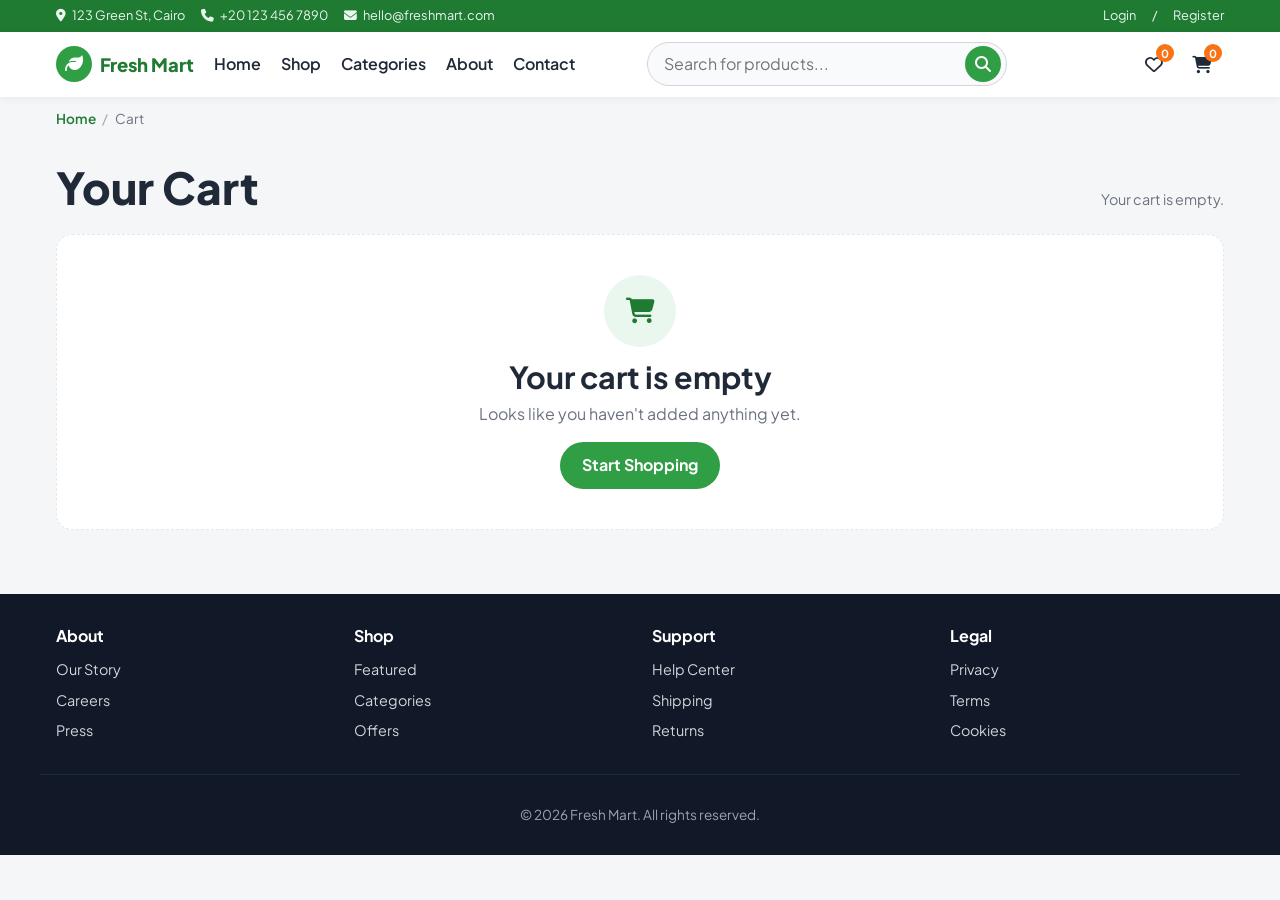
<file: cart.html>
<!DOCTYPE html>
<html lang="en">
<head>
  <meta charset="UTF-8" />
  <meta name="viewport" content="width=device-width, initial-scale=1" />
  <title>Your Cart | Fresh Mart</title>
  <meta name="description" content="Review the items in your Fresh Mart cart, update quantities, and proceed to checkout. Fresh organic groceries delivered." />
  <link rel="canonical" href="https://freshmart.example.com/cart.html" />
  <meta name="robots" content="noindex" />

  <!-- Open Graph -->
  <meta property="og:title" content="Your Cart | Fresh Mart" />
  <meta property="og:description" content="Review your Fresh Mart cart and checkout." />
  <meta property="og:type" content="website" />
  <meta property="og:image" content="https://images.unsplash.com/photo-1542838132-92c53300491e?w=1200&q=80" />

  <!-- Fonts + Icons -->
  <link rel="preconnect" href="https://fonts.googleapis.com" />
  <link rel="preconnect" href="https://fonts.gstatic.com" crossorigin />
  <link href="https://fonts.googleapis.com/css2?family=Plus+Jakarta+Sans:wght@400;500;600;700;800&display=swap" rel="stylesheet" />
  <link rel="stylesheet" href="https://cdnjs.cloudflare.com/ajax/libs/font-awesome/6.5.1/css/all.min.css" integrity="sha512-DTOQO9RWCH3ppGqcWaEA1BIZOC6xxalwEsw9c2QQeAIftl+Vegovlnee1c9QX4TctnWMn13TZye+giMm8e2LwA==" crossorigin="anonymous" referrerpolicy="no-referrer" />

  <link rel="stylesheet" href="css/style.css" />
  <link rel="stylesheet" href="css/product.css" />
  <link rel="stylesheet" href="css/cart.css" />
</head>
<body>
  <a class="skip-link" href="#main">Skip to main content</a>

  <!-- Top bar -->
  <div class="top-bar">
    <div class="container top-bar__inner">
      <div class="top-bar__group">
        <span><i class="fa-solid fa-location-dot" aria-hidden="true"></i> 123 Green St, Cairo</span>
        <a href="tel:+201234567890"><i class="fa-solid fa-phone" aria-hidden="true"></i> +20 123 456 7890</a>
        <a href="mailto:hello@freshmart.com"><i class="fa-solid fa-envelope" aria-hidden="true"></i> hello@freshmart.com</a>
      </div>
      <div class="top-bar__group">
        <a href="#" class="top-bar__login">Login</a>
        <span aria-hidden="true">/</span>
        <a href="#" class="top-bar__login">Register</a>
      </div>
    </div>
  </div>

  <!-- Header -->
  <header class="site-header" id="site-header">
    <div class="container site-header__inner">
      <a href="index.html" class="brand" aria-label="Fresh Mart home">
        <span class="brand__leaf" aria-hidden="true"><i class="fa-solid fa-leaf"></i></span>
        <span class="brand__name">Fresh Mart</span>
      </a>

      <nav class="main-nav" aria-label="Primary">
        <ul class="main-nav__list">
          <li><a href="index.html">Home</a></li>
          <li><a href="index.html#featured-products">Shop</a></li>
          <li><a href="index.html#categories">Categories</a></li>
          <li><a href="#">About</a></li>
          <li><a href="#">Contact</a></li>
        </ul>
      </nav>

      <form class="search" role="search" onsubmit="return false;">
        <label for="search-input" class="visually-hidden">Search products</label>
        <input id="search-input" type="search" name="q" placeholder="Search for products..." autocomplete="off" aria-label="Search products" />
        <button type="submit" aria-label="Search">
          <i class="fa-solid fa-magnifying-glass" aria-hidden="true"></i>
        </button>
      </form>

      <div class="header-actions">
        <a href="index.html#featured-products" class="icon-btn" aria-label="Wishlist">
          <i class="fa-regular fa-heart" aria-hidden="true"></i>
          <span class="badge" id="wishlist-count" aria-live="polite">0</span>
        </a>
        <a href="cart.html" class="icon-btn" aria-label="Cart" aria-current="page">
          <i class="fa-solid fa-cart-shopping" aria-hidden="true"></i>
          <span class="badge" id="cart-count" aria-live="polite">0</span>
        </a>
        <button class="icon-btn nav-toggle" id="nav-toggle" aria-label="Open menu" aria-expanded="false" aria-controls="mobile-menu">
          <i class="fa-solid fa-bars" aria-hidden="true"></i>
        </button>
      </div>
    </div>

    <div class="mobile-menu" id="mobile-menu" hidden>
      <nav aria-label="Mobile">
        <ul>
          <li><a href="index.html">Home</a></li>
          <li><a href="index.html#featured-products">Shop</a></li>
          <li><a href="index.html#categories">Categories</a></li>
          <li><a href="#">About</a></li>
          <li><a href="#">Contact</a></li>
        </ul>
      </nav>
    </div>
  </header>

  <main id="main">
    <nav class="breadcrumb container" aria-label="Breadcrumb">
      <ol>
        <li><a href="index.html">Home</a></li>
        <li aria-current="page">Cart</li>
      </ol>
    </nav>

    <section class="section cart-page" aria-labelledby="cart-heading">
      <div class="container">
        <div class="cart-page__head">
          <h1 id="cart-heading">Your Cart</h1>
          <p class="cart-page__meta" id="cart-summary" aria-live="polite">Loading…</p>
        </div>

        <p class="visually-hidden" id="page-status" role="status" aria-live="polite"></p>

        <div id="cart-root" aria-busy="true">
          <!-- Skeletons while loading -->
          <div class="cart-skeleton" aria-hidden="true">
            <div class="cart-skeleton__row"></div>
            <div class="cart-skeleton__row"></div>
            <div class="cart-skeleton__row"></div>
          </div>
        </div>
      </div>
    </section>
  </main>

  <!-- Footer -->
  <footer class="site-footer">
    <div class="container site-footer__grid">
      <div class="footer-col">
        <h3>About</h3>
        <ul>
          <li><a href="#">Our Story</a></li>
          <li><a href="#">Careers</a></li>
          <li><a href="#">Press</a></li>
        </ul>
      </div>
      <div class="footer-col">
        <h3>Shop</h3>
        <ul>
          <li><a href="index.html#featured-products">Featured</a></li>
          <li><a href="index.html#categories">Categories</a></li>
          <li><a href="#">Offers</a></li>
        </ul>
      </div>
      <div class="footer-col">
        <h3>Support</h3>
        <ul>
          <li><a href="#">Help Center</a></li>
          <li><a href="#">Shipping</a></li>
          <li><a href="#">Returns</a></li>
        </ul>
      </div>
      <div class="footer-col">
        <h3>Legal</h3>
        <ul>
          <li><a href="#">Privacy</a></li>
          <li><a href="#">Terms</a></li>
          <li><a href="#">Cookies</a></li>
        </ul>
      </div>
    </div>
    <div class="container site-footer__bottom">
      <p>&copy; <span id="year"></span> Fresh Mart. All rights reserved.</p>
    </div>
  </footer>

  <script src="js/utilities.js" defer></script>
  <script src="js/cart.js" defer></script>
</body>
</html>
</file>
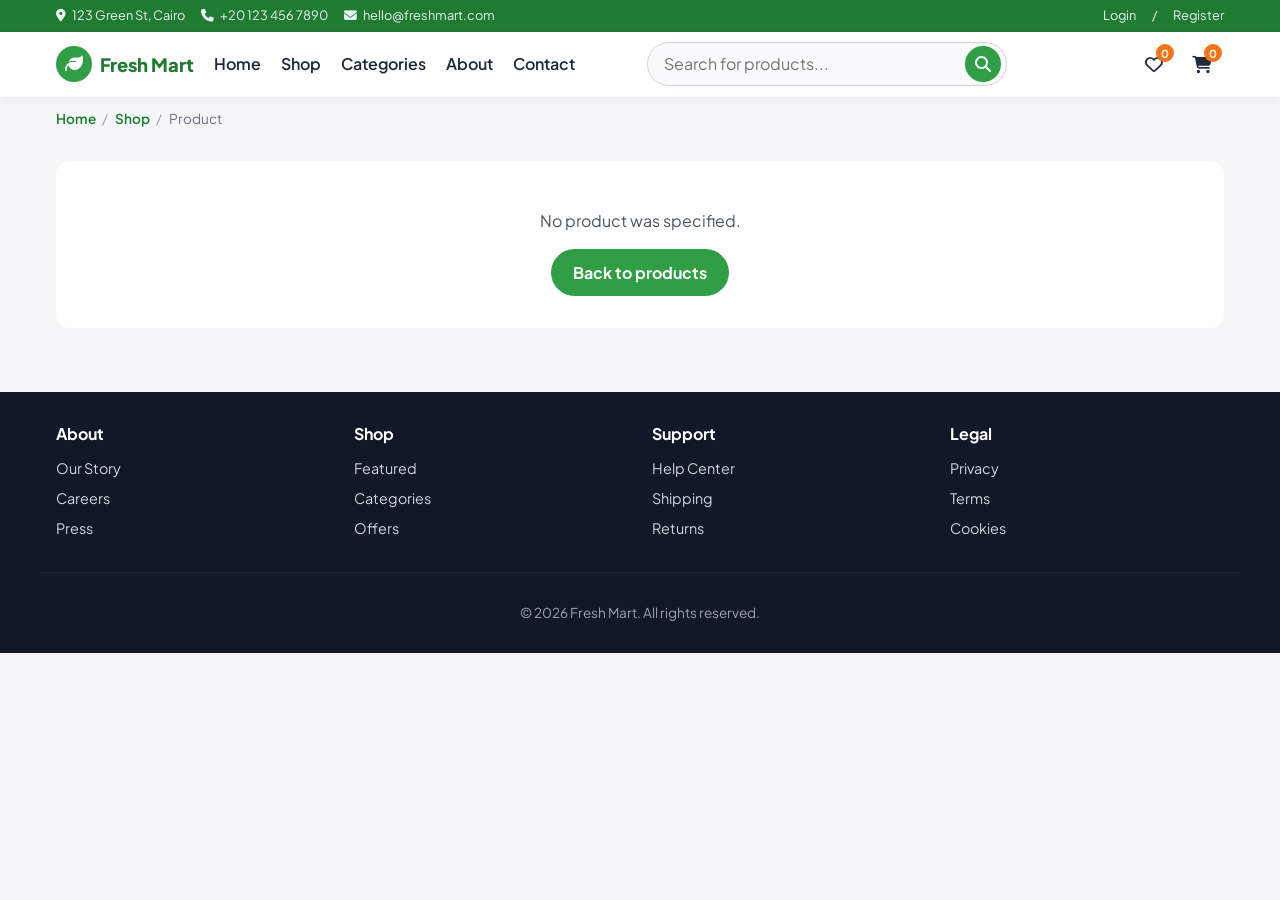
<file: product.html>
<!DOCTYPE html>
<html lang="en">
<head>
  <meta charset="UTF-8" />
  <meta name="viewport" content="width=device-width, initial-scale=1" />
  <title>Product Details | Fresh Mart</title>
  <meta name="description" content="View product details, ratings, and pricing at Fresh Mart. Fresh organic groceries delivered to your door." />
  <link rel="canonical" href="https://freshmart.example.com/product.html" />

  <!-- Open Graph -->
  <meta property="og:title" content="Product Details | Fresh Mart" />
  <meta property="og:description" content="View product details, ratings, and pricing at Fresh Mart." />
  <meta property="og:type" content="product" />
  <meta property="og:image" content="https://images.unsplash.com/photo-1542838132-92c53300491e?w=1200&q=80" />

  <!-- Fonts + Icons -->
  <link rel="preconnect" href="https://fonts.googleapis.com" />
  <link rel="preconnect" href="https://fonts.gstatic.com" crossorigin />
  <link href="https://fonts.googleapis.com/css2?family=Plus+Jakarta+Sans:wght@400;500;600;700;800&display=swap" rel="stylesheet" />
  <link rel="stylesheet" href="https://cdnjs.cloudflare.com/ajax/libs/font-awesome/6.5.1/css/all.min.css" integrity="sha512-DTOQO9RWCH3ppGqcWaEA1BIZOC6xxalwEsw9c2QQeAIftl+Vegovlnee1c9QX4TctnWMn13TZye+giMm8e2LwA==" crossorigin="anonymous" referrerpolicy="no-referrer" />

  <link rel="stylesheet" href="css/product.css" />
  <link rel="stylesheet" href="css/style.css" />
</head>
<body>
  <a class="skip-link" href="#main">Skip to main content</a>

  <!-- Top bar -->
  <div class="top-bar">
    <div class="container top-bar__inner">
      <div class="top-bar__group">
        <span><i class="fa-solid fa-location-dot" aria-hidden="true"></i> 123 Green St, Cairo</span>
        <a href="tel:+201234567890"><i class="fa-solid fa-phone" aria-hidden="true"></i> +20 123 456 7890</a>
        <a href="mailto:hello@freshmart.com"><i class="fa-solid fa-envelope" aria-hidden="true"></i> hello@freshmart.com</a>
      </div>
      <div class="top-bar__group">
        <a href="#" class="top-bar__login">Login</a>
        <span aria-hidden="true">/</span>
        <a href="#" class="top-bar__login">Register</a>
      </div>
    </div>
  </div>

  <!-- Header (same as homepage, plus a back-to-home link in the brand) -->
  <header class="site-header" id="site-header">
    <div class="container site-header__inner">
      <a href="index.html" class="brand" aria-label="Fresh Mart home">
        <span class="brand__leaf" aria-hidden="true"><i class="fa-solid fa-leaf"></i></span>
        <span class="brand__name">Fresh Mart</span>
      </a>

      <nav class="main-nav" aria-label="Primary">
        <ul class="main-nav__list">
          <li><a href="index.html">Home</a></li>
          <li><a href="index.html#featured-products">Shop</a></li>
          <li><a href="index.html#categories">Categories</a></li>
          <li><a href="#">About</a></li>
          <li><a href="#">Contact</a></li>
        </ul>
      </nav>

      <form class="search" role="search" onsubmit="return false;">
        <label for="search-input" class="visually-hidden">Search products</label>
        <input id="search-input" type="search" name="q" placeholder="Search for products..." autocomplete="off" aria-label="Search products" />
        <button type="submit" aria-label="Search">
          <i class="fa-solid fa-magnifying-glass" aria-hidden="true"></i>
        </button>
      </form>

      <div class="header-actions">
        <a href="index.html#featured-products" class="icon-btn" aria-label="Wishlist">
          <i class="fa-regular fa-heart" aria-hidden="true"></i>
          <span class="badge" id="wishlist-count" aria-live="polite">0</span>
        </a>
        <a href="index.html#featured-products" class="icon-btn" aria-label="Cart">
          <i class="fa-solid fa-cart-shopping" aria-hidden="true"></i>
          <span class="badge" id="cart-count" aria-live="polite">0</span>
        </a>
        <button class="icon-btn nav-toggle" id="nav-toggle" aria-label="Open menu" aria-expanded="false" aria-controls="mobile-menu">
          <i class="fa-solid fa-bars" aria-hidden="true"></i>
        </button>
      </div>
    </div>

    <div class="mobile-menu" id="mobile-menu" hidden>
      <nav aria-label="Mobile">
        <ul>
          <li><a href="index.html">Home</a></li>
          <li><a href="index.html#featured-products">Shop</a></li>
          <li><a href="index.html#categories">Categories</a></li>
          <li><a href="#">About</a></li>
          <li><a href="#">Contact</a></li>
        </ul>
      </nav>
    </div>
  </header>

  <main id="main">
    <!-- Breadcrumb -->
    <nav class="breadcrumb container" aria-label="Breadcrumb">
      <ol>
        <li><a href="index.html">Home</a></li>
        <li><a href="index.html#featured-products">Shop</a></li>
        <li aria-current="page" id="crumb-current">Product</li>
      </ol>
    </nav>

    <!-- Live region for status announcements -->
    <p class="visually-hidden" id="page-status" role="status" aria-live="polite"></p>

    <!-- Product detail -->
    <section class="section product-detail" id="product-detail" aria-busy="true">
      <div class="container">
        <div id="product-root">
          <!-- Skeletons shown while loading -->
          <div class="pd-skeleton" aria-hidden="true">
            <div class="pd-skeleton__gallery"></div>
            <div class="pd-skeleton__info">
              <div class="pd-skeleton__line pd-skeleton__line--lg"></div>
              <div class="pd-skeleton__line"></div>
              <div class="pd-skeleton__line pd-skeleton__line--sm"></div>
              <div class="pd-skeleton__line pd-skeleton__line--lg"></div>
            </div>
          </div>
        </div>
      </div>
    </section>

    <!-- Related products (optional, populated by JS) -->
    <section class="section related" id="related-section" aria-labelledby="related-heading" hidden>
      <div class="container">
        <div class="section__head">
          <h2 id="related-heading">You may also like</h2>
          <a href="index.html#featured-products" class="link-more">View All <i class="fa-solid fa-arrow-right" aria-hidden="true"></i></a>
        </div>
        <div class="product-grid" id="related-grid"></div>
      </div>
    </section>
  </main>

  <!-- Footer (identical to homepage) -->
  <footer class="site-footer">
    <div class="container site-footer__grid">
      <div class="footer-col">
        <h3>About</h3>
        <ul>
          <li><a href="#">Our Story</a></li>
          <li><a href="#">Careers</a></li>
          <li><a href="#">Press</a></li>
        </ul>
      </div>
      <div class="footer-col">
        <h3>Shop</h3>
        <ul>
          <li><a href="index.html#featured-products">Featured</a></li>
          <li><a href="index.html#categories">Categories</a></li>
          <li><a href="#">Offers</a></li>
        </ul>
      </div>
      <div class="footer-col">
        <h3>Support</h3>
        <ul>
          <li><a href="#">Help Center</a></li>
          <li><a href="#">Shipping</a></li>
          <li><a href="#">Returns</a></li>
        </ul>
      </div>
      <div class="footer-col">
        <h3>Legal</h3>
        <ul>
          <li><a href="#">Privacy</a></li>
          <li><a href="#">Terms</a></li>
          <li><a href="#">Cookies</a></li>
        </ul>
      </div>
    </div>
    <div class="container site-footer__bottom">
      <p>&copy; <span id="year"></span> Fresh Mart. All rights reserved.</p>
    </div>
  </footer>

  <script src="js/utilities.js" defer></script>
  <script src="js/product.js" defer></script>
</body>
</html>
</file>
<file: css/style.css>
/* ============================================================
   Fresh Mart — mobile-first stylesheet
   Palette: #2f9e44 (green), #1f7a32 (dark green), #f4f6f8 (page),
            #ffffff (cards), #f97316 (sale orange)
   ============================================================ */

/* ---------- Reset / base ---------- */
*,
*::before,
*::after { box-sizing: border-box; }

html { scroll-behavior: smooth; }

body {
  margin: 0;
  font-family: "Plus Jakarta Sans", system-ui, -apple-system, Segoe UI, Roboto, sans-serif;
  color: #1f2937;
  background: #f4f6f8;
  line-height: 1.5;
  -webkit-font-smoothing: antialiased;
}

img { max-width: 100%; height: auto; display: block; }

a { color: inherit; text-decoration: none; }
a:hover { text-decoration: underline; }

button { font: inherit; cursor: pointer; }

ul { list-style: none; margin: 0; padding: 0; }

h1, h2, h3, h4 { margin: 0 0 0.5em; line-height: 1.2; }

h1 { font-size: clamp(1.6rem, 4vw + 1rem, 2.75rem); font-weight: 800; }
h2 { font-size: clamp(1.3rem, 2vw + 0.9rem, 1.9rem); font-weight: 700; }
h3 { font-size: 1.1rem; font-weight: 700; }

/* ---------- Utilities ---------- */
.container {
  width: 100%;
  max-width: 1200px;
  margin-inline: auto;
  padding-inline: 1rem;
}

.visually-hidden {
  position: absolute !important;
  width: 1px; height: 1px;
  padding: 0; margin: -1px;
  overflow: hidden; clip: rect(0 0 0 0);
  white-space: nowrap; border: 0;
}

.skip-link {
  position: absolute;
  left: 1rem;
  top: -100px;
  background: #1f7a32;
  color: #fff;
  padding: 0.6rem 1rem;
  border-radius: 0 0 6px 6px;
  z-index: 1000;
  transition: top 0.2s ease;
}
.skip-link:focus { top: 0; }

:focus-visible {
  outline: 3px solid #f97316;
  outline-offset: 2px;
  border-radius: 4px;
}

/* ---------- Buttons ---------- */
.btn {
  display: inline-flex;
  align-items: center;
  justify-content: center;
  gap: 0.5rem;
  min-height: 44px;
  padding: 0.6rem 1.25rem;
  border-radius: 999px;
  border: 2px solid transparent;
  font-weight: 700;
  text-decoration: none;
  transition: background 0.2s ease, color 0.2s ease, transform 0.1s ease;
}
.btn:hover { text-decoration: none; }
.btn:active { transform: scale(0.98); }

.btn--primary {
  background: #2f9e44;
  color: #fff;
}
.btn--primary:hover { background: #1f7a32; }

.btn--light {
  background: #fff;
  color: #1f7a32;
}
.btn--light:hover { background: #eaf7ee; }

/* ---------- Top bar ---------- */
.top-bar {
  background: #1f7a32;
  color: #eaf7ee;
  font-size: 0.8rem;
}
.top-bar__inner {
  display: flex;
  flex-wrap: wrap;
  gap: 0.25rem 1rem;
  justify-content: space-between;
  align-items: center;
  padding-block: 0.4rem;
}
.top-bar__group {
  display: flex;
  flex-wrap: wrap;
  align-items: center;
  gap: 0.5rem 1rem;
}
.top-bar a { color: #eaf7ee; }
.top-bar i { margin-right: 0.25rem; }

/* Hide some top-bar items on very small screens */
@media (max-width: 599px) {
  .top-bar__group:first-child span:first-child,
  .top-bar__group:first-child a[href^="mailto"] { display: none; }
}

/* ---------- Header ---------- */
.site-header {
  position: sticky;
  top: 0;
  z-index: 50;
  background: #fff;
  box-shadow: 0 2px 8px rgba(0,0,0,0.06);
}
.site-header__inner {
  display: flex;
  align-items: center;
  gap: 0.75rem;
  padding-block: 0.65rem;
}

.brand {
  display: inline-flex;
  align-items: center;
  gap: 0.5rem;
  font-weight: 800;
  color: #1f7a32;
  font-size: 1.15rem;
  flex-shrink: 0;
}
.brand:hover { text-decoration: none; }
.brand__leaf {
  display: inline-flex;
  align-items: center;
  justify-content: center;
  width: 36px; height: 36px;
  border-radius: 50%;
  background: #2f9e44;
  color: #fff;
}

/* Nav: hidden on mobile, visible from 1024 */
.main-nav { display: none; }
.main-nav__list {
  display: flex;
  gap: 1.25rem;
  font-weight: 600;
}
.main-nav a[aria-current="page"] { color: #2f9e44; }

/* Search */
.search {
  display: none;
  flex: 1;
  position: relative;
  margin-inline: 0.5rem;
}
.search input {
  width: 100%;
  min-height: 44px;
  padding: 0.5rem 2.75rem 0.5rem 1rem;
  border: 1px solid #d1d5db;
  border-radius: 999px;
  background: #f9fafb;
  font: inherit;
}
.search input:focus { background: #fff; }
.search button {
  position: absolute;
  right: 6px;
  top: 50%;
  transform: translateY(-50%);
  width: 36px; height: 36px;
  border-radius: 50%;
  border: 0;
  background: #2f9e44;
  color: #fff;
  display: inline-flex;
  align-items: center;
  justify-content: center;
}

/* Header actions */
.header-actions {
  display: flex;
  align-items: center;
  gap: 0.25rem;
  margin-left: auto;
}
.icon-btn {
  position: relative;
  display: inline-flex;
  align-items: center;
  justify-content: center;
  width: 44px; height: 44px;
  border: 0;
  background: transparent;
  border-radius: 50%;
  color: #1f2937;
  font-size: 1.1rem;
}
.icon-btn:hover { background: #f0fdf4; color: #1f7a32; text-decoration: none; }

.badge {
  position: absolute;
  top: 2px; right: 2px;
  min-width: 18px; height: 18px;
  padding: 0 4px;
  border-radius: 999px;
  background: #f97316;
  color: #fff;
  font-size: 0.7rem;
  font-weight: 700;
  display: inline-flex;
  align-items: center;
  justify-content: center;
}

/* Mobile menu */
.mobile-menu {
  background: #fff;
  border-top: 1px solid #e5e7eb;
  padding: 0.5rem 1rem 1rem;
}
.mobile-menu ul { display: flex; flex-direction: column; gap: 0.25rem; }
.mobile-menu a {
  display: block;
  padding: 0.75rem 0.5rem;
  border-radius: 8px;
  font-weight: 600;
  min-height: 44px;
}
.mobile-menu a:hover { background: #f0fdf4; text-decoration: none; }

/* ---------- Hero ---------- */
.hero {
  background:
    linear-gradient(135deg, rgba(47,158,68,0.92), rgba(31,122,50,0.92)),
    #2f9e44;
  color: #fff;
  padding-block: 2.5rem;
}
.hero__inner {
  display: grid;
  gap: 1.5rem;
}
.hero__eyebrow {
  display: inline-block;
  background: rgba(255,255,255,0.15);
  padding: 0.25rem 0.75rem;
  border-radius: 999px;
  font-size: 0.85rem;
  font-weight: 600;
  margin: 0 0 0.75rem;
}
.hero__text {
  font-size: 1rem;
  opacity: 0.95;
  max-width: 46ch;
}
.hero__chips {
  display: flex;
  flex-wrap: wrap;
  gap: 0.5rem;
  margin-top: 1.25rem;
}
.hero__chips li {
  display: inline-flex;
  align-items: center;
  gap: 0.4rem;
  background: rgba(255,255,255,0.15);
  padding: 0.4rem 0.8rem;
  border-radius: 999px;
  font-size: 0.85rem;
  font-weight: 600;
}
.hero__media img {
  width: 100%;
  aspect-ratio: 3 / 2;
  object-fit: cover;
  border-radius: 16px;
  box-shadow: 0 12px 30px rgba(0,0,0,0.25);
}

/* ---------- Sections ---------- */
.section { padding-block: 2rem; }
.section__head {
  display: flex;
  align-items: baseline;
  justify-content: space-between;
  gap: 1rem;
  margin-bottom: 1rem;
}
.section__head h2 { margin: 0; }
.link-more {
  color: #2f9e44;
  font-weight: 700;
  font-size: 0.9rem;
  white-space: nowrap;
}
.link-more:hover { color: #1f7a32; }

/* ---------- Categories ---------- */
.category-list {
  display: grid;
  grid-auto-flow: column;
  grid-auto-columns: 96px;
  gap: 0.75rem;
  overflow-x: auto;
  scroll-snap-type: x mandatory;
  padding-bottom: 0.5rem;
  -webkit-overflow-scrolling: touch;
}
.category-list > li { scroll-snap-align: start; }

.category {
  display: flex;
  flex-direction: column;
  align-items: center;
  gap: 0.5rem;
  text-align: center;
  font-size: 0.85rem;
  font-weight: 600;
}
.category__icon {
  width: 72px; height: 72px;
  border-radius: 50%;
  background: #fff;
  color: #2f9e44;
  font-size: 1.6rem;
  display: inline-flex;
  align-items: center;
  justify-content: center;
  box-shadow: 0 4px 12px rgba(0,0,0,0.06);
  transition: transform 0.2s ease, background 0.2s ease;
}
.category:hover .category__icon { transform: translateY(-3px); background: #f0fdf4; }

/* ---------- Promos ---------- */
.promos__grid {
  display: grid;
  gap: 1rem;
}
.promo {
  position: relative;
  border-radius: 16px;
  overflow: hidden;
  color: #fff;
  min-height: 200px;
  display: flex;
  align-items: center;
  isolation: isolate;
}
.promo img {
  position: absolute;
  inset: 0;
  width: 100%; height: 100%;
  object-fit: cover;
  z-index: -2;
}
.promo::after {
  content: "";
  position: absolute;
  inset: 0;
  background: linear-gradient(90deg, rgba(0,0,0,0.55), rgba(0,0,0,0.1));
  z-index: -1;
}
.promo__text { padding: 1.5rem; max-width: 60%; }
.promo__tag { margin: 0; font-size: 0.9rem; font-weight: 600; opacity: 0.95; }
.promo__title { font-size: 2rem; font-weight: 800; margin: 0.25rem 0 0.75rem; }

/* ---------- Product grid ---------- */
.product-grid {
  display: grid;
  grid-template-columns: 1fr;
  gap: 1rem;
}

.product-card {
  position: relative;
  background: #fff;
  border-radius: 14px;
  padding: 0.9rem;
  display: flex;
  flex-direction: column;
  gap: 0.5rem;
  box-shadow: 0 2px 10px rgba(0,0,0,0.05);
  transition: transform 0.2s ease, box-shadow 0.2s ease;
}
.product-card:hover {
  transform: translateY(-3px);
  box-shadow: 0 10px 24px rgba(0,0,0,0.08);
}
.product-card__media {
  position: relative;
  background: #f4f6f8;
  border-radius: 10px;
  aspect-ratio: 1 / 1;
  display: flex;
  align-items: center;
  justify-content: center;
  overflow: hidden;
}
.product-card__media img {
  width: 100%; height: 100%;
  object-fit: contain;
  padding: 0.5rem;
}
.product-card__badges {
  position: absolute;
  top: 8px; left: 8px;
  display: flex;
  gap: 0.35rem;
}
.badge-sale {
  background: #f97316;
  color: #fff;
  font-size: 0.7rem;
  font-weight: 700;
  padding: 0.2rem 0.5rem;
  border-radius: 6px;
  letter-spacing: 0.03em;
}
.product-card__wish {
  position: absolute;
  top: 8px; right: 8px;
  width: 40px; height: 40px;
  border-radius: 50%;
  border: 0;
  background: #fff;
  color: #ef4444;
  box-shadow: 0 2px 8px rgba(0,0,0,0.1);
  display: inline-flex;
  align-items: center;
  justify-content: center;
}
.product-card__wish.is-active { background: #ef4444; color: #fff; }

.product-card__title {
  font-size: 0.95rem;
  font-weight: 600;
  margin: 0;
  display: -webkit-box;
  -webkit-line-clamp: 2;
  -webkit-box-orient: vertical;
  overflow: hidden;
  min-height: 2.6em;
}

.product-card__rating {
  display: flex;
  align-items: center;
  gap: 0.35rem;
  font-size: 0.8rem;
  color: #6b7280;
}
.stars { color: #f59e0b; letter-spacing: 1px; }

.product-card__foot {
  display: flex;
  align-items: center;
  justify-content: space-between;
  gap: 0.5rem;
  margin-top: auto;
}
.price { display: flex; flex-direction: column; line-height: 1.1; }
.price__now { font-weight: 800; color: #1f7a32; font-size: 1rem; }
.price__was { font-size: 0.8rem; color: #9ca3af; text-decoration: line-through; }

.add-btn {
  width: 44px; height: 44px;
  border-radius: 50%;
  border: 0;
  background: #2f9e44;
  color: #fff;
  font-size: 1rem;
  display: inline-flex;
  align-items: center;
  justify-content: center;
  transition: background 0.2s ease, transform 0.1s ease;
}
.add-btn:hover { background: #1f7a32; }
.add-btn:active { transform: scale(0.95); }

/* Skeleton */
.skeleton-card {
  background: #fff;
  border-radius: 14px;
  height: 320px;
  position: relative;
  overflow: hidden;
}
.skeleton-card::after {
  content: "";
  position: absolute;
  inset: 0;
  background: linear-gradient(90deg, #f0f2f5 25%, #e6e9ee 37%, #f0f2f5 63%);
  background-size: 400% 100%;
  animation: shimmer 1.4s ease infinite;
}
@keyframes shimmer {
  0% { background-position: 100% 0; }
  100% { background-position: 0 0; }
}

/* Error / empty state */
.state {
  grid-column: 1 / -1;
  background: #fff;
  border-radius: 14px;
  padding: 2rem 1rem;
  text-align: center;
  color: #4b5563;
}
.state button {
  margin-top: 1rem;
}

/* ---------- CTA (newsletter + app) ---------- */
.cta__grid {
  display: grid;
  gap: 1rem;
}
.newsletter,
.app-card {
  background: #fff;
  border-radius: 16px;
  padding: 1.5rem;
  box-shadow: 0 2px 10px rgba(0,0,0,0.05);
}
.newsletter__form {
  display: flex;
  flex-wrap: wrap;
  gap: 0.5rem;
  margin-top: 1rem;
}
.newsletter__form input {
  flex: 1 1 200px;
  min-height: 44px;
  padding: 0.5rem 1rem;
  border: 1px solid #d1d5db;
  border-radius: 999px;
  font: inherit;
}
.newsletter__msg { margin-top: 0.5rem; font-size: 0.9rem; min-height: 1.2em; }
.newsletter__msg.is-error { color: #dc2626; }
.newsletter__msg.is-success { color: #1f7a32; }

.app-card {
  background: #111827;
  color: #f9fafb;
  display: flex;
  flex-direction: column;
  gap: 0.5rem;
}
.app-card h3 { color: #fff; }
.app-card p { margin: 0 0 0.75rem; color: #d1d5db; }
.app-card__buttons { display: flex; flex-wrap: wrap; gap: 0.5rem; }
.store-btn {
  display: inline-flex;
  align-items: center;
  gap: 0.5rem;
  min-height: 44px;
  padding: 0.5rem 1rem;
  border-radius: 10px;
  background: #1f2937;
  color: #fff;
  border: 1px solid #374151;
  font-weight: 600;
  font-size: 0.9rem;
}
.store-btn:hover { background: #374151; text-decoration: none; }

/* ---------- Footer ---------- */
.site-footer {
  background: #111827;
  color: #d1d5db;
  margin-top: 2rem;
  padding-top: 2rem;
}
.site-footer__grid {
  display: grid;
  grid-template-columns: 1fr;
  gap: 1.5rem;
}
.footer-col h3 {
  color: #fff;
  font-size: 1rem;
  margin-bottom: 0.75rem;
}
.footer-col ul { display: flex; flex-direction: column; gap: 0.4rem; }
.footer-col a { color: #d1d5db; font-size: 0.9rem; }
.footer-col a:hover { color: #86efac; text-decoration: none; }

.site-footer__bottom {
  border-top: 1px solid #1f2937;
  margin-top: 2rem;
  padding-block: 1rem;
  font-size: 0.85rem;
  text-align: center;
  color: #9ca3af;
}

/* ============================================================
   Breakpoints
   ============================================================ */

/* Tablet: ≥ 600px */
@media (min-width: 600px) {
  .product-grid { grid-template-columns: repeat(2, 1fr); }
  .promos__grid { grid-template-columns: 1fr 1fr; }
  .site-footer__grid { grid-template-columns: repeat(2, 1fr); }
  .category-list {
    grid-auto-flow: row;
    grid-template-columns: repeat(auto-fill, minmax(96px, 1fr));
    grid-auto-columns: auto;
    overflow: visible;
  }
}

/* Tablet: ≥ 768px */
@media (min-width: 768px) {
  .hero__inner { grid-template-columns: 1.1fr 1fr; align-items: center; }
  .cta__grid { grid-template-columns: 1.4fr 1fr; }
  .site-footer__grid { grid-template-columns: repeat(4, 1fr); }
}

/* Desktop: ≥ 1024px */
@media (min-width: 1024px) {
  .main-nav { display: block; }
  .search { display: block; }
  .nav-toggle { display: none; }
  .mobile-menu { display: none !important; }

  .product-grid { grid-template-columns: repeat(4, 1fr); }

  .site-header__inner { gap: 1.25rem; }
  .search { max-width: 360px; margin-inline: auto; }
}

/* Reduced motion */
@media (prefers-reduced-motion: reduce) {
  *,
  *::before,
  *::after {
    animation-duration: 0.001ms !important;
    animation-iteration-count: 1 !important;
    transition-duration: 0.001ms !important;
    scroll-behavior: auto !important;
  }
}

/* ============================================================
   Products toolbar + filters
   ============================================================ */

.products-toolbar {
  display: flex;
  flex-wrap: wrap;
  align-items: center;
  justify-content: space-between;
  gap: 0.75rem;
  margin-bottom: 1rem;
}
.products-count {
  margin: 0;
  font-size: 0.9rem;
  color: #6b7280;
  font-weight: 600;
}
.products-toolbar__actions {
  display: flex;
  gap: 0.5rem;
  align-items: center;
  margin-left: auto;
}

/* Filter toggle */
.filter-toggle {
  display: inline-flex;
  align-items: center;
  gap: 0.5rem;
  min-height: 44px;
  padding: 0.5rem 1rem;
  border: 1px solid #d1d5db;
  background: #fff;
  border-radius: 999px;
  font-weight: 700;
  color: #1f2937;
  cursor: pointer;
  position: relative;
  transition: border-color 0.15s ease, background 0.15s ease;
}
.filter-toggle:hover { border-color: #2f9e44; background: #f0fdf4; }
.filter-toggle[aria-expanded="true"] {
  background: #2f9e44;
  color: #fff;
  border-color: #2f9e44;
}
.filter-toggle__badge {
  display: inline-flex;
  align-items: center;
  justify-content: center;
  min-width: 20px;
  height: 20px;
  padding: 0 6px;
  background: #f97316;
  color: #fff;
  font-size: 0.7rem;
  font-weight: 800;
  border-radius: 999px;
}

/* Sort */
.sort-control {
  position: relative;
  display: inline-flex;
  align-items: center;
  background: #fff;
  border: 1px solid #d1d5db;
  border-radius: 999px;
  padding-inline: 0.75rem;
  min-height: 44px;
}
.sort-control i {
  color: #6b7280;
  margin-right: 0.4rem;
  font-size: 0.85rem;
}
.sort-control select {
  border: 0;
  background: transparent;
  font: inherit;
  font-weight: 600;
  padding: 0.5rem 1.5rem 0.5rem 0;
  cursor: pointer;
  color: #1f2937;
  -webkit-appearance: none;
  appearance: none;
  background-image: url("data:image/svg+xml,%3Csvg xmlns='http://www.w3.org/2000/svg' width='12' height='8' viewBox='0 0 12 8'%3E%3Cpath fill='%236b7280' d='M6 8 0 0h12z'/%3E%3C/svg%3E");
  background-repeat: no-repeat;
  background-position: right center;
}
.sort-control select:focus-visible {
  outline: 2px solid #2f9e44;
  outline-offset: 4px;
}

/* Filter panel */
.filter-panel {
  background: #fff;
  border: 1px solid #e5e7eb;
  border-radius: 16px;
  padding: 1rem;
  margin-bottom: 1.25rem;
  display: flex;
  flex-direction: column;
  gap: 1rem;
}
.filter-panel__head {
  display: flex;
  align-items: center;
  justify-content: space-between;
}
.filter-panel__head h3 { margin: 0; font-size: 1.05rem; }
.filter-close {
  width: 36px; height: 36px;
  border: 0;
  background: transparent;
  border-radius: 50%;
  cursor: pointer;
  color: #6b7280;
}
.filter-close:hover { background: #f3f4f6; color: #1f2937; }

.filter-panel__body { display: grid; gap: 1rem; }
.filter-group {
  border: 0;
  padding: 0;
  margin: 0;
  display: flex;
  flex-direction: column;
  gap: 0.5rem;
}
.filter-group legend {
  font-size: 0.8rem;
  font-weight: 700;
  text-transform: uppercase;
  letter-spacing: 0.05em;
  color: #6b7280;
  margin-bottom: 0.25rem;
}

.filter-chips { display: flex; flex-wrap: wrap; gap: 0.4rem; }
.chip {
  min-height: 36px;
  padding: 0.35rem 0.85rem;
  border: 1px solid #d1d5db;
  background: #fff;
  border-radius: 999px;
  font-size: 0.85rem;
  font-weight: 600;
  cursor: pointer;
  color: #1f2937;
  transition: all 0.15s ease;
}
.chip:hover { border-color: #2f9e44; color: #1f7a32; }
.chip.is-active { background: #2f9e44; border-color: #2f9e44; color: #fff; }

.filter-price { display: flex; align-items: center; gap: 0.5rem; }
.filter-price input {
  width: 100%;
  min-height: 40px;
  padding: 0.4rem 0.75rem;
  border: 1px solid #d1d5db;
  border-radius: 10px;
  font: inherit;
}
.filter-price input:focus-visible {
  outline: 2px solid #2f9e44;
  outline-offset: 2px;
}
.filter-price span { color: #9ca3af; }

.filter-check {
  display: inline-flex;
  align-items: center;
  gap: 0.5rem;
  font-size: 0.9rem;
  cursor: pointer;
}
.filter-check input { width: 18px; height: 18px; accent-color: #2f9e44; }

.filter-panel__foot {
  display: flex;
  gap: 0.5rem;
  justify-content: flex-end;
  border-top: 1px solid #f3f4f6;
  padding-top: 0.75rem;
  margin-top: 0.25rem;
}
.btn--ghost {
  background: transparent;
  color: #6b7280;
  border-color: #d1d5db;
}
.btn--ghost:hover { background: #f3f4f6; color: #1f2937; }

.filter-overlay {
  position: fixed;
  inset: 0;
  background: rgba(15, 23, 42, 0.5);
  z-index: 40;
  animation: filter-fade 0.2s ease;
}
@keyframes filter-fade { from { opacity: 0; } to { opacity: 1; } }

/* Mobile: drawer */
@media (max-width: 767px) {
  .filter-panel {
    position: fixed;
    top: 0;
    left: 0;
    bottom: 0;
    width: min(88%, 360px);
    border-radius: 0 16px 16px 0;
    border: 0;
    z-index: 50;
    overflow-y: auto;
    transform: translateX(-100%);
    transition: transform 0.25s ease;
    margin: 0;
    padding: 1.25rem;
    display: flex;
  }
  .filter-panel.is-open { transform: translateX(0); }
  .filter-panel__body { gap: 1.25rem; }
  .filter-panel__foot {
    position: sticky;
    bottom: 0;
    background: #fff;
    padding-bottom: 0.5rem;
  }
}

/* Desktop: sidebar */
@media (min-width: 768px) {
  .filter-panel { position: sticky; top: 88px; align-self: start; }
  .filter-close,
  .filter-panel__foot .btn--primary,
  #filter-overlay { display: none !important; }
}

/* Desktop grid layout */
@media (min-width: 1024px) {
  .featured .container {
    display: grid;
    grid-template-columns: 260px 1fr;
    grid-template-areas:
      "head  head"
      "tool  tool"
      "panel grid";
    column-gap: 1.5rem;
  }
  .section__head    { grid-area: head; }
  .products-toolbar { grid-area: tool; }
  .filter-panel     { grid-area: panel; }
  #product-grid     { grid-area: grid; }
  .filter-panel { position: sticky; top: 88px; height: fit-content; }
}

@media (prefers-reduced-motion: reduce) {
  .filter-panel,
  .filter-overlay { transition: none; animation: none; }
}

@media (forced-colors: active) {
  .chip.is-active,
  .filter-toggle[aria-expanded="true"] { border: 2px solid Highlight; }
}

/* ============================================================
   End of filters block
   ============================================================ */
</file>
<file: css/product.css>
.breadcrumb {
  padding-block: 0.75rem 0;
  font-size: 0.85rem;
  color: #6b7280;
}
.breadcrumb ol {
  display: flex;
  flex-wrap: wrap;
  gap: 0.4rem;
  list-style: none;
  padding: 0;
  margin: 0;
}
.breadcrumb li + li::before {
  content: "/";
  margin-right: 0.4rem;
  color: #9ca3af;
}
.breadcrumb a { color: #1f7a32; font-weight: 600; }
.breadcrumb a:hover { text-decoration: underline; }

/* ---------- Layout ---------- */
.pd-layout {
  display: grid;
  gap: 1.5rem;
}
.pd-layout > * { min-width: 0; }

/* ---------- Gallery ---------- */
.pd-gallery__main {
  background: #fff;
  border-radius: 16px;
  aspect-ratio: 1 / 1;
  display: flex;
  align-items: center;
  justify-content: center;
  overflow: hidden;
  box-shadow: 0 2px 10px rgba(0, 0, 0, 0.05);
}
.pd-gallery__main img {
  width: 100%;
  height: 100%;
  object-fit: contain;
  padding: 1rem;
}

.pd-gallery__thumbs {
  display: flex;
  gap: 0.5rem;
  margin-top: 0.75rem;
  overflow-x: auto;
  padding-bottom: 0.25rem;
  scroll-snap-type: x mandatory;
}
.pd-thumb {
  flex: 0 0 auto;
  width: 72px;
  height: 72px;
  border: 2px solid transparent;
  border-radius: 10px;
  background: #fff;
  padding: 0;
  cursor: pointer;
  overflow: hidden;
  scroll-snap-align: start;
  box-shadow: 0 2px 6px rgba(0, 0, 0, 0.06);
  transition: border-color 0.15s ease;
}
.pd-thumb img {
  width: 100%;
  height: 100%;
  object-fit: contain;
  padding: 4px;
}
.pd-thumb.is-active { border-color: #2f9e44; }

/* ---------- Info column ---------- */
.pd-info {
  display: flex;
  flex-direction: column;
  gap: 0.75rem;
}

.pd-meta {
  margin: 0;
  display: flex;
  gap: 0.4rem;
  flex-wrap: wrap;
}
.pd-meta__chip {
  display: inline-block;
  background: #eaf7ee;
  color: #1f7a32;
  font-size: 0.75rem;
  font-weight: 700;
  padding: 0.2rem 0.6rem;
  border-radius: 999px;
}
.pd-meta__chip--brand {
  background: #eef2ff;
  color: #4338ca;
}

.pd-title {
  margin: 0;
  font-size: clamp(1.4rem, 2.2vw + 0.8rem, 2rem);
  font-weight: 800;
  line-height: 1.2;
}

.pd-rating {
  display: flex;
  align-items: center;
  gap: 0.4rem;
  color: #6b7280;
  font-size: 0.9rem;
}

.pd-price {
  display: flex;
  align-items: baseline;
  flex-wrap: wrap;
  gap: 0.6rem;
  padding-block: 0.25rem;
}
.pd-price__now {
  font-size: 1.75rem;
  font-weight: 800;
  color: #1f7a32;
}
.pd-price__was {
  font-size: 1rem;
  color: #9ca3af;
  text-decoration: line-through;
}
.pd-price .badge-sale { align-self: center; }

.pd-desc {
  color: #4b5563;
  margin: 0;
  max-width: 60ch;
}

/* Facts list */
.pd-facts {
  display: grid;
  grid-template-columns: 1fr;
  gap: 0.5rem;
  margin: 0.25rem 0 0;
  padding: 0.75rem;
  background: #fff;
  border-radius: 12px;
  box-shadow: 0 2px 8px rgba(0, 0, 0, 0.04);
  color: #374151;
  font-size: 0.9rem;
}
.pd-facts li {
  display: flex;
  align-items: center;
  gap: 0.5rem;
}
.pd-facts i {
  color: #2f9e44;
  width: 18px;
  text-align: center;
}

/* ---------- Buy form ---------- */
.pd-buy {
  display: grid;
  grid-template-columns: auto 1fr auto;
  gap: 0.5rem;
  align-items: stretch;
  margin-top: 0.5rem;
}

.pd-qty {
  display: inline-flex;
  align-items: center;
  border: 1px solid #d1d5db;
  border-radius: 999px;
  overflow: hidden;
  background: #fff;
}
.pd-qty__btn {
  width: 44px;
  height: 44px;
  border: 0;
  background: transparent;
  color: #1f7a32;
  font-size: 0.9rem;
  cursor: pointer;
}
.pd-qty__btn:hover { background: #f0fdf4; }
.pd-qty input {
  width: 48px;
  height: 44px;
  border: 0;
  text-align: center;
  font-weight: 700;
  font: inherit;
  font-weight: 700;
  -moz-appearance: textfield;
}
.pd-qty input::-webkit-outer-spin-button,
.pd-qty input::-webkit-inner-spin-button {
  -webkit-appearance: none;
  margin: 0;
}

.pd-add { white-space: nowrap; }

.pd-wish {
  display: inline-flex;
  align-items: center;
  gap: 0.5rem;
  min-height: 44px;
  padding: 0.6rem 1rem;
  border-radius: 999px;
  border: 2px solid #ef4444;
  background: #fff;
  color: #ef4444;
  font-weight: 700;
  cursor: pointer;
  transition: background 0.15s ease, color 0.15s ease;
}
.pd-wish:hover { background: #fef2f2; }
.pd-wish.is-active {
  background: #ef4444;
  color: #fff;
}

/* ---------- Skeleton ---------- */
.pd-skeleton {
  display: grid;
  gap: 1.5rem;
}
.pd-skeleton__gallery {
  aspect-ratio: 1 / 1;
  background: #fff;
  border-radius: 16px;
  position: relative;
  overflow: hidden;
}
.pd-skeleton__info {
  display: flex;
  flex-direction: column;
  gap: 0.75rem;
  padding-top: 0.5rem;
}
.pd-skeleton__line {
  height: 16px;
  border-radius: 6px;
  background: #e5e7eb;
}
.pd-skeleton__line--lg { height: 28px; width: 70%; }
.pd-skeleton__line--sm { height: 12px; width: 40%; }

.pd-skeleton__gallery::after,
.pd-skeleton__line::after {
  content: "";
  position: absolute;
  inset: 0;
  background: linear-gradient(90deg, #f0f2f5 25%, #e6e9ee 37%, #f0f2f5 63%);
  background-size: 400% 100%;
  animation: pd-shimmer 1.4s ease infinite;
  border-radius: inherit;
}
.pd-skeleton__line { position: relative; overflow: hidden; }
.pd-skeleton__line::after { position: absolute; }

@keyframes pd-shimmer {
  0%   { background-position: 100% 0; }
  100% { background-position: 0 0; }
}

/* ---------- Related products section ---------- */
.related .product-grid {
  grid-template-columns: repeat(2, 1fr);
}
.related .product-card__link {
  display: flex;
  flex-direction: column;
  gap: 0.5rem;
  color: inherit;
}
.related .product-card__link:hover { text-decoration: none; }

/* ---------- Breakpoints ---------- */

/* Tablet: >= 600px */
@media (min-width: 600px) {
  .pd-facts { grid-template-columns: 1fr 1fr; }
}

/* Tablet: >= 768px */
@media (min-width: 768px) {
  .pd-layout {
    grid-template-columns: minmax(0, 1fr) minmax(0, 1fr);
    gap: 2rem;
    align-items: start;
  }
  .pd-gallery {
    position: sticky;
    top: 88px; /* below sticky header */
  }
  .related .product-grid {
    grid-template-columns: repeat(4, 1fr);
  }
}

/* Desktop: >= 1024px */
@media (min-width: 1024px) {
  .pd-layout {
    grid-template-columns: minmax(0, 1.1fr) minmax(0, 1fr);
    gap: 2.5rem;
  }
}

/* Reduced motion */
@media (prefers-reduced-motion: reduce) {
  .pd-skeleton__gallery::after,
  .pd-skeleton__line::after { animation: none; }
  .pd-thumb { transition: none; }
  .pd-wish { transition: none; }
}
</file>
<file: css/cart.css>
/* ============================================================
   Fresh Mart — cart page (css/cart.css)
   Load AFTER css/style.css and css/product.css
   ============================================================ */

/* ---------- Local tokens ---------- */
:root {
  --ct-green:        #2f9e44;
  --ct-green-dark:   #1f7a32;
  --ct-green-soft:   #eaf7ee;
  --ct-border:       #e5e7eb;
  --ct-surface:      #ffffff;
  --ct-surface-2:    #f8fafc;
  --ct-text:         #1f2937;
  --ct-text-muted:   #6b7280;
  --ct-danger:       #ef4444;
  --ct-radius:       16px;
  --ct-radius-sm:    10px;
  --ct-shadow-sm:    0 1px 2px rgba(15, 23, 42, 0.06);
  --ct-shadow-md:    0 8px 20px rgba(15, 23, 42, 0.08);
  --ct-focus:        0 0 0 3px rgba(47, 158, 68, 0.35);
}

/* ---------- Page head ---------- */
.cart-page__head {
  display: flex;
  flex-direction: column;
  gap: 0.25rem;
  margin-bottom: 1.25rem;
}
.cart-page__head h1 { margin: 0; }
.cart-page__meta {
  margin: 0;
  color: var(--ct-text-muted);
  font-size: 0.9rem;
}

/* ---------- Layout ---------- */
.cart-layout {
  display: grid;
  grid-template-columns: 1fr;
  gap: 1.5rem;
  align-items: start;
}

/* ---------- Items list ---------- */
.cart-items {
  display: flex;
  flex-direction: column;
  gap: 0.75rem;
  list-style: none;
  padding: 0;
  margin: 0;
}

.cart-item {
  display: grid;
  grid-template-columns: 88px 1fr auto;
  grid-template-areas:
    "media info remove"
    "media qty  price";
  align-items: center;
  gap: 0.5rem 0.9rem;
  padding: 0.75rem;
  background: var(--ct-surface);
  border: 1px solid var(--ct-border);
  border-radius: var(--ct-radius-sm);
  box-shadow: var(--ct-shadow-sm);
  transition: box-shadow 0.15s ease, transform 0.15s ease;
}
.cart-item:hover {
  box-shadow: var(--ct-shadow-md);
}
.cart-item.is-removing {
  opacity: 0;
  transform: translateX(-8px);
  transition: opacity 0.2s ease, transform 0.2s ease;
}

.cart-item__media {
  grid-area: media;
  background: var(--ct-surface-2);
  border-radius: var(--ct-radius-sm);
  overflow: hidden;
  aspect-ratio: 1 / 1;
  display: flex;
  align-items: center;
  justify-content: center;
}
.cart-item__media img {
  width: 100%;
  height: 100%;
  object-fit: contain;
  padding: 0.35rem;
}

.cart-item__info {
  grid-area: info;
  min-width: 0;
  display: flex;
  flex-direction: column;
  gap: 0.2rem;
}
.cart-item__title {
  margin: 0;
  font-size: 0.95rem;
  font-weight: 700;
  color: var(--ct-text);
  display: -webkit-box;
  -webkit-line-clamp: 2;
  -webkit-box-orient: vertical;
  overflow: hidden;
}
.cart-item__title a {
  color: inherit;
  text-decoration: none;
}
.cart-item__title a:hover { color: var(--ct-green-dark); }

.cart-item__unit {
  font-size: 0.8rem;
  color: var(--ct-text-muted);
}

/* Remove button */
.cart-item__remove {
  grid-area: remove;
  align-self: flex-start;
  justify-self: end;
  width: 36px;
  height: 36px;
  border-radius: 50%;
  border: 1px solid var(--ct-border);
  background: #fff;
  color: var(--ct-text-muted);
  cursor: pointer;
  display: inline-flex;
  align-items: center;
  justify-content: center;
  transition: color 0.15s ease, background 0.15s ease, border-color 0.15s ease;
}
.cart-item__remove:hover {
  color: var(--ct-danger);
  border-color: var(--ct-danger);
  background: #fef2f2;
}
.cart-item__remove:focus-visible {
  outline: none;
  box-shadow: var(--ct-focus);
}

/* Quantity stepper */
.cart-item__qty {
  grid-area: qty;
  display: inline-flex;
  align-items: center;
  border: 1px solid var(--ct-border);
  border-radius: 999px;
  background: #fff;
  overflow: hidden;
  justify-self: start;
}
.cart-item__qty button {
  width: 40px;
  height: 40px;
  border: 0;
  background: transparent;
  color: var(--ct-green-dark);
  cursor: pointer;
  display: inline-flex;
  align-items: center;
  justify-content: center;
  transition: background 0.15s ease, transform 0.1s ease;
}
.cart-item__qty button:hover { background: var(--ct-green-soft); }
.cart-item__qty button:active { transform: scale(0.94); }
.cart-item__qty button:focus-visible {
  outline: none;
  box-shadow: inset var(--ct-focus);
}
.cart-item__qty input {
  width: 46px;
  height: 40px;
  border: 0;
  text-align: center;
  font: inherit;
  font-weight: 700;
  color: var(--ct-text);
  background: transparent;
  -moz-appearance: textfield;
}
.cart-item__qty input::-webkit-outer-spin-button,
.cart-item__qty input::-webkit-inner-spin-button {
  -webkit-appearance: none;
  margin: 0;
}

/* Line price */
.cart-item__price {
  grid-area: price;
  justify-self: end;
  align-self: center;
  font-weight: 800;
  color: var(--ct-green-dark);
  font-size: 1rem;
  white-space: nowrap;
}

/* ---------- Empty state ---------- */
.cart-empty {
  background: var(--ct-surface);
  border: 1px dashed var(--ct-border);
  border-radius: var(--ct-radius);
  padding: 2.5rem 1rem;
  text-align: center;
  color: var(--ct-text-muted);
}
.cart-empty__icon {
  display: inline-flex;
  align-items: center;
  justify-content: center;
  width: 72px;
  height: 72px;
  border-radius: 50%;
  background: var(--ct-green-soft);
  color: var(--ct-green-dark);
  font-size: 1.6rem;
  margin-bottom: 0.75rem;
}
.cart-empty h2 {
  margin: 0 0 0.4rem;
  color: var(--ct-text);
}
.cart-empty p { margin: 0 0 1rem; }

/* ---------- Summary aside ---------- */
.cart-summary {
  position: sticky;
  top: 88px;
  background: var(--ct-surface);
  border: 1px solid var(--ct-border);
  border-radius: var(--ct-radius);
  box-shadow: var(--ct-shadow-sm);
  padding: 1.25rem;
  display: flex;
  flex-direction: column;
  gap: 0.75rem;
}
.cart-summary h2 {
  margin: 0 0 0.25rem;
  font-size: 1.1rem;
}

.cart-summary__row {
  display: flex;
  justify-content: space-between;
  align-items: center;
  font-size: 0.95rem;
  color: var(--ct-text);
}
.cart-summary__row span:last-child { font-weight: 700; }

.cart-summary__row--muted { color: var(--ct-text-muted); }
.cart-summary__row--muted span:last-child { font-weight: 600; color: var(--ct-text-muted); }

.cart-summary__divider {
  border: 0;
  border-top: 1px dashed var(--ct-border);
  margin: 0.25rem 0;
}

.cart-summary__row--total {
  font-size: 1.15rem;
}
.cart-summary__row--total span:last-child {
  font-size: 1.35rem;
  color: var(--ct-green-dark);
}

/* Promo code */
.cart-promo {
  display: flex;
  gap: 0.4rem;
  margin-top: 0.25rem;
}
.cart-promo input {
  flex: 1;
  min-height: 40px;
  padding: 0.4rem 0.75rem;
  border: 1px solid var(--ct-border);
  border-radius: 10px;
  font: inherit;
  background: #fff;
}
.cart-promo input:focus-visible {
  outline: none;
  border-color: var(--ct-green);
  box-shadow: var(--ct-focus);
}
.cart-promo button {
  min-height: 40px;
  padding: 0.4rem 0.9rem;
  border: 0;
  border-radius: 10px;
  background: var(--ct-green-soft);
  color: var(--ct-green-dark);
  font-weight: 700;
  cursor: pointer;
  transition: background 0.15s ease;
}
.cart-promo button:hover { background: #d6f0de; }
.cart-promo button:focus-visible {
  outline: none;
  box-shadow: var(--ct-focus);
}
.cart-promo__msg {
  font-size: 0.8rem;
  min-height: 1.1em;
  margin: 0;
}
.cart-promo__msg.is-error   { color: var(--ct-danger); }
.cart-promo__msg.is-success { color: var(--ct-green-dark); }

/* Checkout button */
.cart-summary__checkout {
  width: 100%;
  justify-content: center;
  font-weight: 800;
  min-height: 48px;
  margin-top: 0.25rem;
}
.cart-summary__checkout:disabled {
  background: #cbd5e1;
  color: #475569;
  cursor: not-allowed;
}
.cart-summary__continue {
  text-align: center;
  font-size: 0.85rem;
  color: var(--ct-text-muted);
}

/* Trust row */
.cart-trust {
  display: flex;
  flex-wrap: wrap;
  gap: 0.5rem 1rem;
  margin-top: 0.25rem;
  padding-top: 0.75rem;
  border-top: 1px solid var(--ct-border);
  font-size: 0.78rem;
  color: var(--ct-text-muted);
}
.cart-trust span {
  display: inline-flex;
  align-items: center;
  gap: 0.35rem;
}
.cart-trust i { color: var(--ct-green-dark); }

/* ---------- Skeleton ---------- */
.cart-skeleton {
  display: flex;
  flex-direction: column;
  gap: 0.75rem;
}
.cart-skeleton__row {
  height: 112px;
  border-radius: var(--ct-radius-sm);
  background: #e5e7eb;
  position: relative;
  overflow: hidden;
}
.cart-skeleton__row::after {
  content: "";
  position: absolute;
  inset: 0;
  background: linear-gradient(90deg, #f0f2f5 25%, #e6e9ee 37%, #f0f2f5 63%);
  background-size: 400% 100%;
  animation: cart-shimmer 1.4s ease infinite;
}
@keyframes cart-shimmer {
  0%   { background-position: 100% 0; }
  100% { background-position: 0 0; }
}

/* ---------- Toast (undo) ---------- */
.cart-toast {
  position: fixed;
  left: 50%;
  bottom: 1rem;
  transform: translateX(-50%);
  background: #111827;
  color: #f9fafb;
  padding: 0.6rem 0.9rem;
  border-radius: 10px;
  font-size: 0.85rem;
  display: inline-flex;
  align-items: center;
  gap: 0.75rem;
  box-shadow: 0 12px 30px rgba(0,0,0,0.25);
  z-index: 100;
  opacity: 0;
  pointer-events: none;
  transition: opacity 0.2s ease, transform 0.2s ease;
}
.cart-toast.is-visible {
  opacity: 1;
  pointer-events: auto;
  transform: translateX(-50%) translateY(-4px);
}
.cart-toast button {
  border: 0;
  background: transparent;
  color: #86efac;
  font-weight: 700;
  cursor: pointer;
}
.cart-toast button:hover { text-decoration: underline; }

/* ============================================================
   Breakpoints
   ============================================================ */
@media (min-width: 560px) {
  .cart-item {
    grid-template-columns: 96px 1fr auto auto;
    grid-template-areas: "media info qty price remove";
    gap: 1rem;
    padding: 0.9rem;
  }
  .cart-item__remove { align-self: center; }
}

@media (min-width: 768px) {
  .cart-layout {
    grid-template-columns: minmax(0, 1fr) 340px;
    gap: 2rem;
  }
  .cart-page__head {
    flex-direction: row;
    align-items: baseline;
    justify-content: space-between;
  }
}

@media (min-width: 1024px) {
  .cart-layout {
    grid-template-columns: minmax(0, 1fr) 380px;
  }
  .cart-item {
    grid-template-columns: 112px 1fr auto auto auto;
  }
  .cart-item__media { padding: 0; }
}

/* ============================================================
   Accessibility
   ============================================================ */
@media (forced-colors: active) {
  .cart-item,
  .cart-summary,
  .cart-empty { border-color: CanvasText; }
  .cart-item__remove,
  .cart-item__qty,
  .cart-promo input,
  .cart-promo button { border-color: CanvasText; }
}

@media (prefers-reduced-motion: reduce) {
  .cart-skeleton__row::after { animation: none; }
  .cart-item,
  .cart-item__qty button,
  .cart-item__remove,
  .cart-toast { transition: none; }
  .cart-item.is-removing { transform: none; }
}

/* Dark mode */
@media (prefers-color-scheme: dark) {
  :root {
    --ct-surface:    #0f172a;
    --ct-surface-2:  #111827;
    --ct-border:     #1f2937;
    --ct-text:       #e5e7eb;
    --ct-text-muted: #94a3b8;
    --ct-green-soft: rgba(47, 158, 68, 0.15);
  }
  .cart-item__remove,
  .cart-item__qty,
  .cart-promo input { background: #0b1220; color: var(--ct-text); }
  .cart-promo button { background: rgba(47, 158, 68, 0.2); color: #86efac; }
  .cart-skeleton__row { background: #1e293b; }
  .cart-skeleton__row::after {
    background: linear-gradient(90deg, #1e293b 25%, #273449 37%, #1e293b 63%);
    background-size: 400% 100%;
  }
}
</file>
